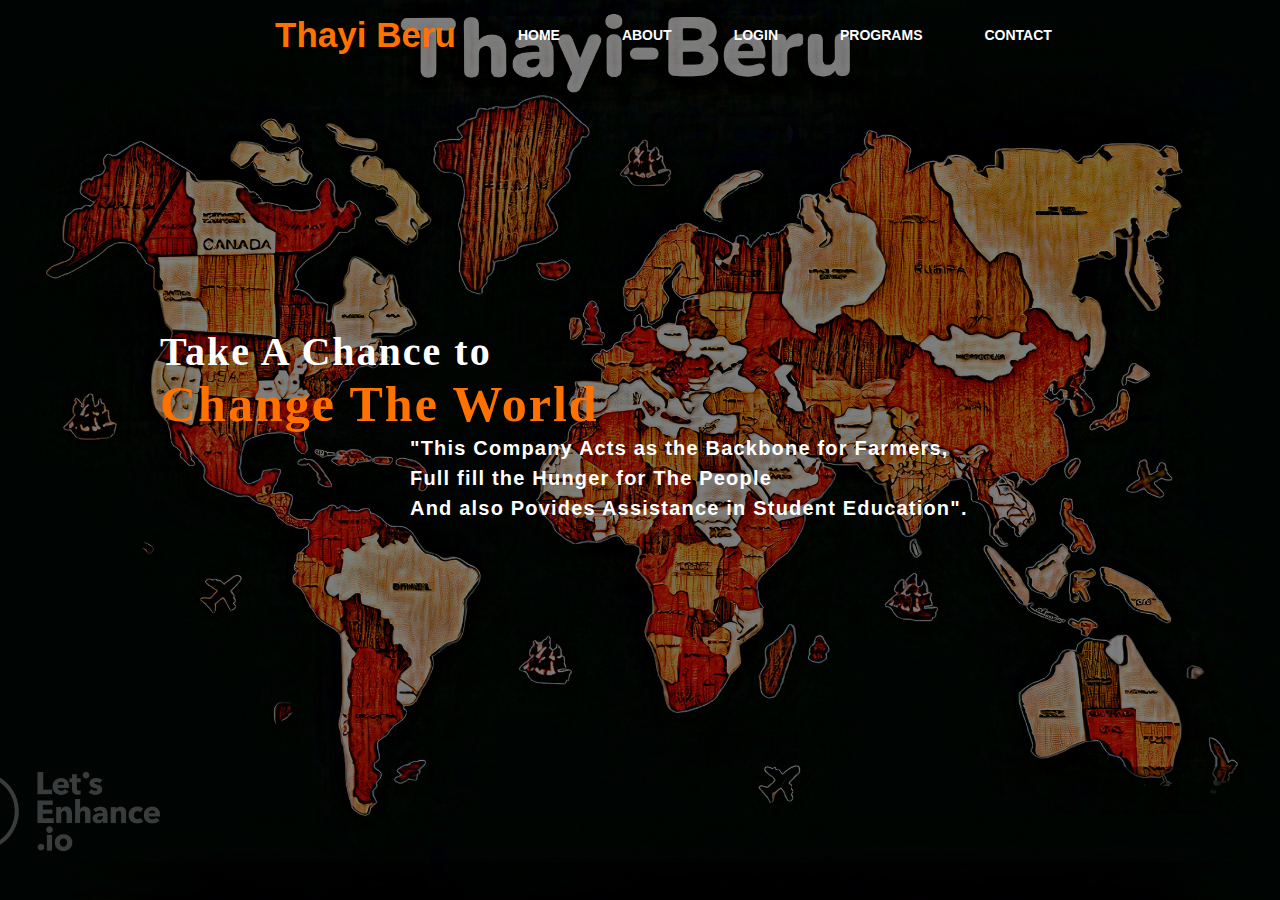
<file: Thayi Beru/index.html>
<!DOCTYPE html>
<html lang="en">
<head>
    <title> Thayi Beru</title>
    <link rel="stylesheet" href="style.css">
</head>
<head>
    <body>
        <div class="main">
        <div class="navbar">
            <div class="content">
                <h2 class="logo">Thayi Beru</h2>
            </div>
            <div class="menu">
                <ul>
                    <li><a  href="#">HOME</a></li>
                    <li><a href="/about.html">ABOUT</a></li>
                    <li><a href="/Login.html">LOGIN</a></li>
                    <li><a href="/program.html">PROGRAMS</a></li>
                    <li><a href="/contact.html">CONTACT</a></li>
                </ul>
            </div>
        </div>         
        <div class="content">
            <h1>Take A Chance to  <br><span>Change The World</span> 
                <p class="par">"This  Company Acts as the Backbone for Farmers,
                <br> Full fill the Hunger for The People
                <br> And also Povides Assistance in Student Education".
                </p>
            </div>
        </div>
    </body>
</html>
</file>
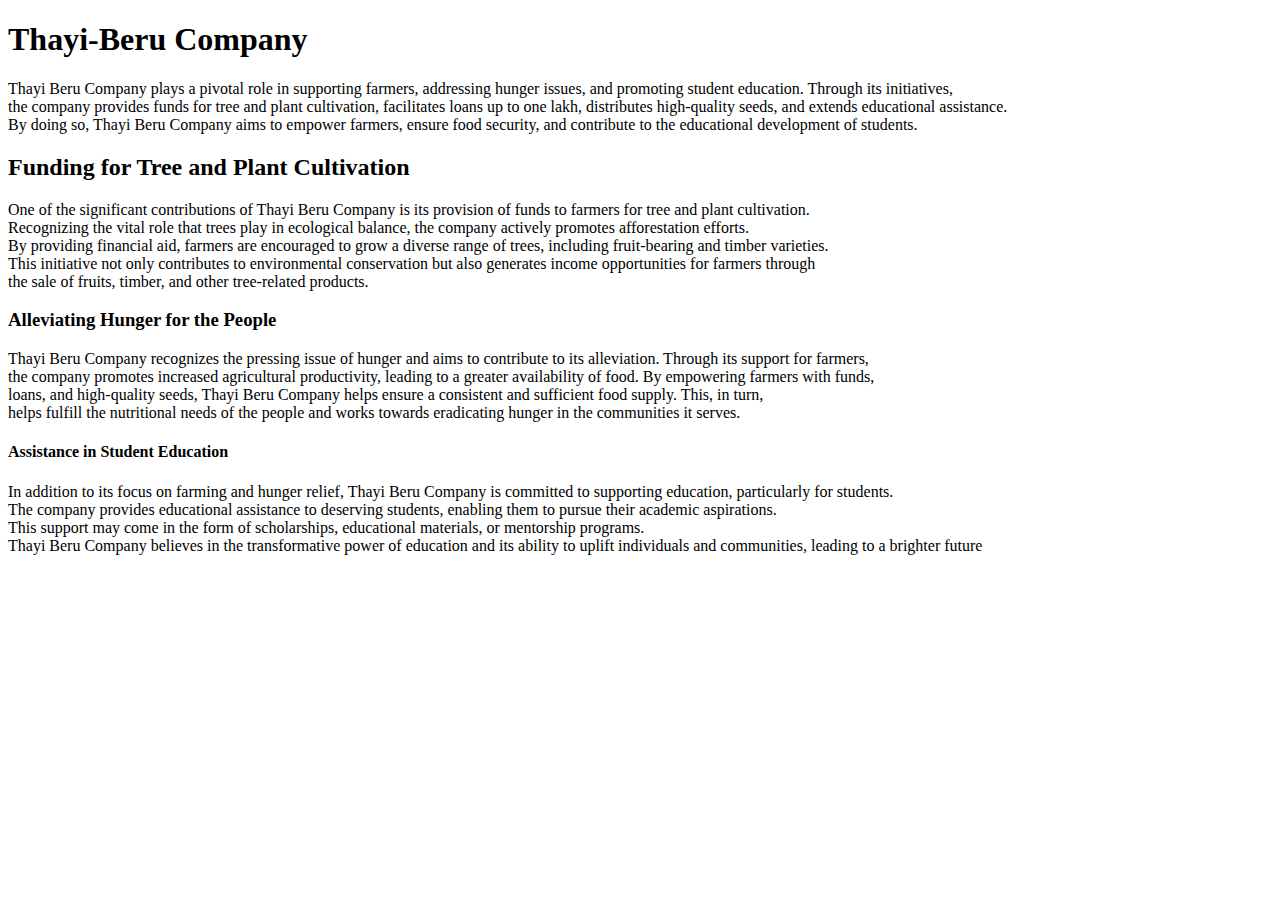
<file: Thayi Beru/about.html>
<!DOCTYPE html>
<html>
    <head>
        <title>About Thayi-Beru Company</title>
    </head>
<body>

    <h1>Thayi-Beru Company</h1>
    <p>Thayi Beru Company plays a pivotal role in supporting farmers, addressing hunger issues, and promoting student education. Through its initiatives, 
        <br> the company provides funds for tree and plant cultivation, facilitates loans up to one lakh, distributes high-quality seeds, and extends educational assistance. 
        <br>By doing so, Thayi Beru Company aims to empower farmers, ensure food security, and contribute to the educational development of students.</p>
<h2>Funding for Tree and Plant Cultivation</h2>
<p>One of the significant contributions of Thayi Beru Company is its provision of funds to farmers for tree and plant cultivation. 
    <br> Recognizing the vital role that trees play in ecological balance, the company actively promotes afforestation efforts. 
    <br>By providing financial aid, farmers are encouraged to grow a diverse range of trees, including fruit-bearing and timber varieties.
    <br> This initiative not only contributes to environmental conservation but also generates income opportunities for farmers through
    <br> the sale of fruits, timber, and other tree-related products.</p>
<h3>Alleviating Hunger for the People</h3>
<p>Thayi Beru Company recognizes the pressing issue of hunger and aims to contribute to its alleviation. Through its support for farmers, 
    <br> the company promotes increased agricultural productivity, leading to a greater availability of food. By empowering farmers with funds,
    <br> loans, and high-quality seeds, Thayi Beru Company helps ensure a consistent and sufficient food supply. This, in turn, 
    <br>helps fulfill the nutritional needs of the people and works towards eradicating hunger in the communities it serves.</p>
<h4>Assistance in Student Education</h4>
<p>In addition to its focus on farming and hunger relief, Thayi Beru Company is committed to supporting education, particularly for students. 
    <br>The company provides educational assistance to deserving students, enabling them to pursue their academic aspirations. 
    <br>This support may come in the form of scholarships, educational materials, or mentorship programs.
    <br> Thayi Beru Company believes in the transformative power of education and its ability to uplift individuals and communities, leading to a brighter future
</p>
</body>
</html>
</file>
<file: Thayi Beru/style.css>
* {
    margin: 0;
    padding: 0;
}
.main {
    width: 100%;
    background: linear-gradient(to top, rgba(0, 0, 0, 0.5) 50%, rgba(0, 0, 0, 0.5) 50%), url(worldmap.jpg);
    background-position: center;
    background-size: cover;
    height: 100vh;
}

.navbar {
    width: 1550px;
    height: 100px;
    margin: auto;
}

.icon {
    width: 200px;
    float: left;
    height: 70px;
}

.logo {
    color: #ff7200;
    font-size: 35px;
    font-family: Arial;
    padding-left: 100px;
    float: left;
    padding-top: 10px;
    margin-top: 5px;
}

.menu {
    width: 700px;
    float: left;
    height: 100px;
}

ul {
    float: left;
    display: flex;
    justify-content: center;
    align-items: center;
}

ul li {
    list-style: none;
    margin-left: 62px;
    margin-top: 27px;
    font-size: 14px;
}

ul li a {
    text-decoration: none;
    color: #fff;
    font-family: Arial;
    font-weight: bold;
    transition: 0.4s ease-in-out;
}

ul li a:hover {
    color: #ff7200;
}
.content {
    width: 1200px;
    height: auto;
    margin: auto;
    color: #fff;
    position: relative;
}

.content .par {
    padding-left: 250px;
    padding-bottom: 25px;
    font-family: Arial;
    letter-spacing: 1.2px;
    line-height: 30px;
    font-size: 20px;
}

.content h1 {
    font-family: 'Times New Roman';
    font-size: 40px;
    padding-left: 120px;
    margin-top: 19%;
    letter-spacing: 2px;
}

.content .cn {
    width: 160px;
    height: 40px;
    background: #ff7200;
    border: none;
    margin-bottom: 10px;
    margin-left: 20px;
    font-size: 18px;
    border-radius: 10px;
    cursor: pointer;
    transition: 0.4s ease;
}

.content .cn a {
    text-decoration: none;
    color: #000;
    transition: 0.3s ease;
}

.cn:hover {
    background-color: #fff;
}

.content span {
    color: #ff7200;
    font-size: 50px;
}

.form {
    width: 250px;
    height: 380px;
    background: linear-gradient(to top, rgba(0, 0, 0, 0.8) 50%, rgba(0, 0, 0, 0.8) 50%);
    position: absolute;
    top: -20px;
    left: 870px;
    transform: translate(0%, -5%);
    border-radius: 10px;
    padding: 25px;
}

.form h2 {
    width: 220px;
    font-family: sans-serif;
    text-align: center;
    color: #ff7200;
    font-size: 22px;
    background-color: #fff;
    border-radius: 10px;
    margin: 2px;
    padding: 8px;
}
</file>
